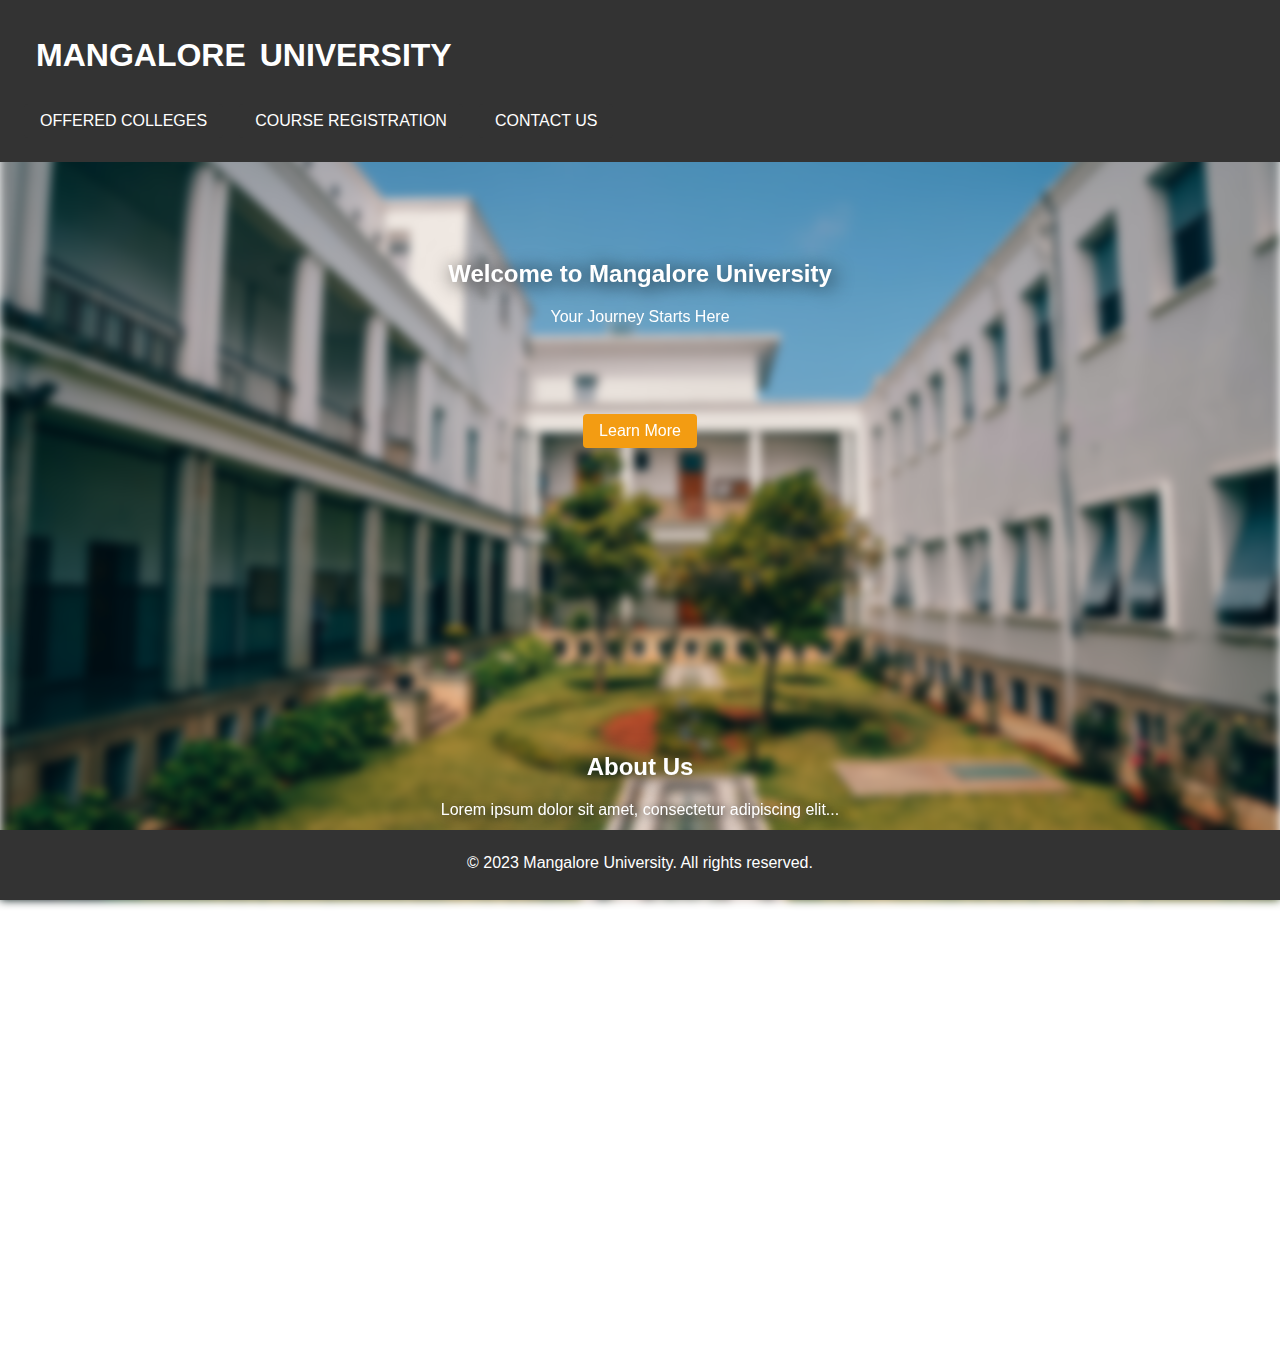
<file: index.html>
<!DOCTYPE html>
<html lang="en">
<head>
    <meta charset="UTF-8">
    <meta name="viewport" content="width=device-width, initial-scale=1.0">
    <link rel="stylesheet" href="style.css">
    <title>University Name</title>
</head>
<body>
    <header>
        <!-- Inside the <header> element -->
<nav>
    <div class="logo">
        <h1>MANGALORE UNIVERSITY</h1>
    </div>
    <div class="nav-links">
        
        <a href="clginfo.html">OFFERED COLLEGES</a>
        <a href="reg.html">COURSE REGISTRATION</a>
<a href="contact.html">CONTACT US</a>
    </div>
</nav>

    </header>
    
    <main>
        <section class="hero">
            <div class="hero-content">
                <h2 style="color: white; font-family:cursive, sans-serif; text-shadow: 3px 2px 20px black;">Welcome to Mangalore University</h2>
                <p>Your Journey Starts Here</p>
                
            </div>
        </section>

<div class="center-align">
    <a href="clginfo.html" class="btn" style="margin-top: -50px;">Learn More</a>
</div>

      <section class="content">
        <section class="about">
            <h2>About Us</h2>
            <p style="color: white; font-family: 'Arial', sans-serif;  text-shadow: 3px 2px 10px #333;">
                                                                Lorem ipsum dolor sit amet, consectetur adipiscing elit...
            </p>
        </section>
        
        <footer>
            <p>&copy; 2023 Mangalore University. All rights reserved.</p>
        </footer>
    </section>
</body>
</html>
</file>
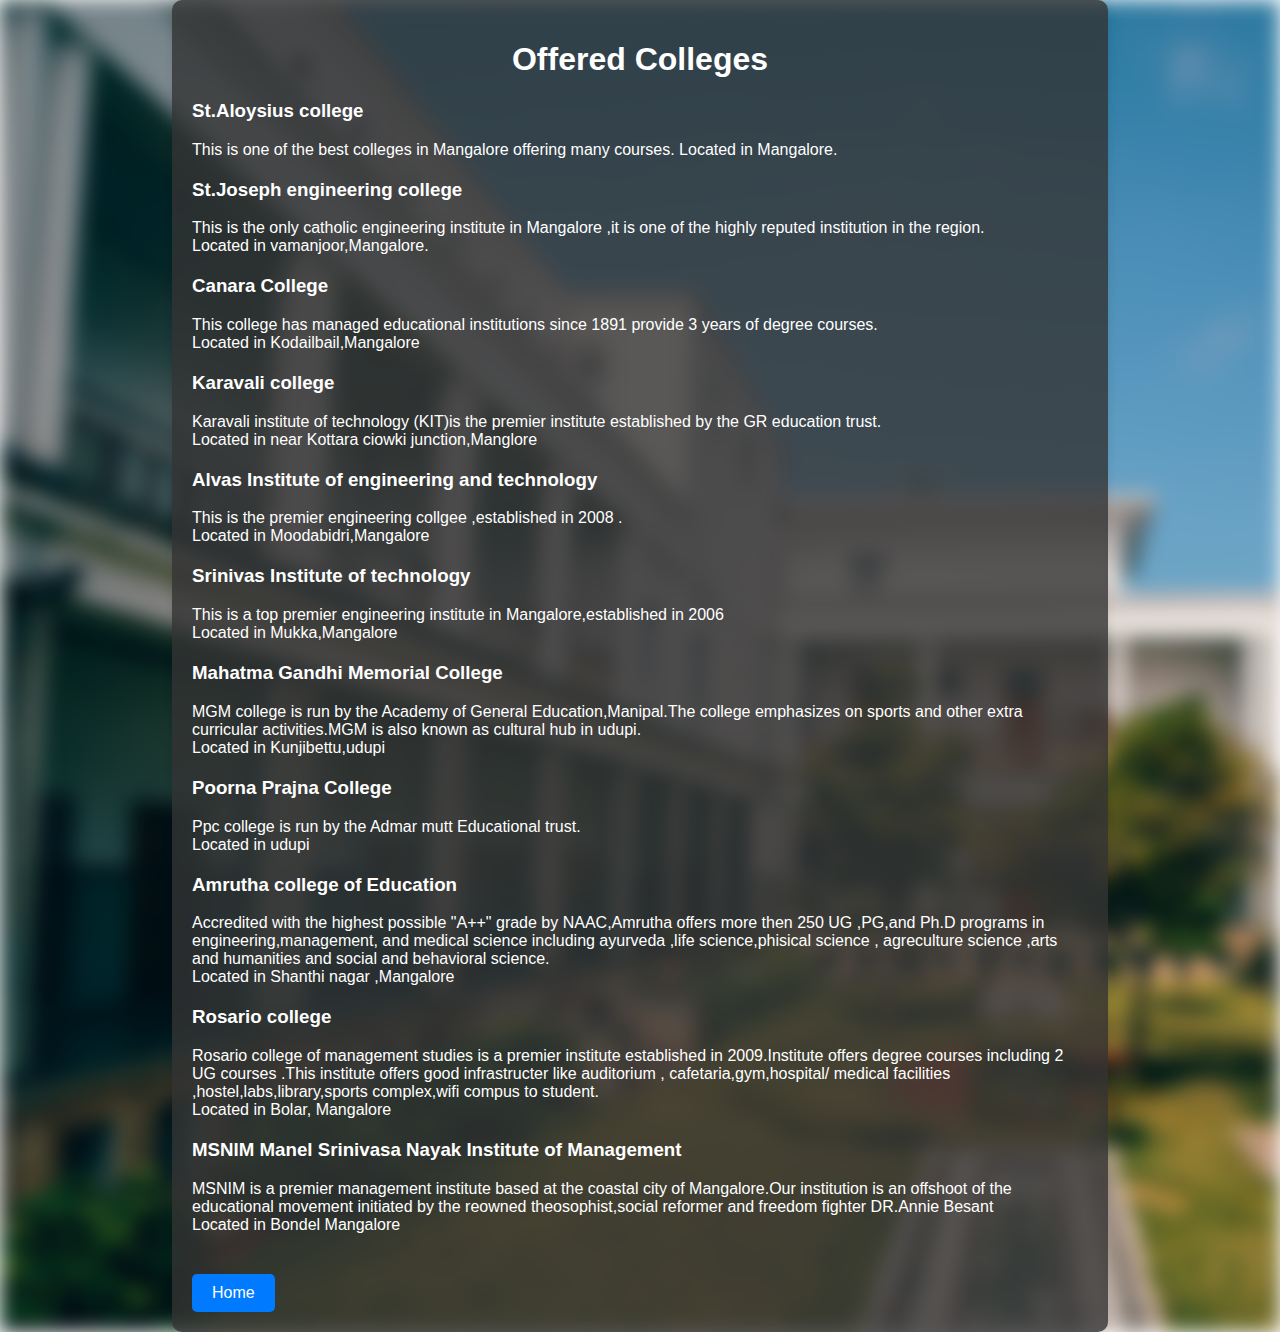
<file: clginfo.html>
<!DOCTYPE html>
<html lang="en">
<head>
    <meta charset="UTF-8">
    <meta name="viewport" content="width=device-width, initial-scale=1.0">
    <title>Colleges</title>
    <style>
        body {
            font-family: cursive, sans-serif;
            margin: 0;
            padding: 0;
            display: flex;
            flex-direction: column;
            align-items: center;
            min-height: 100vh;
            position: relative;
        }

        body::before {
            content: "";
            background-image: url("image.jpg");
            background-size: cover;
            filter: blur(10px); /* Adjust the blur value */
            position: absolute;
            top: 0;
            left: 0;
            width: 100%;
            height: 100%;
            z-index: -1;
        }


        .container {
            width: 70%;
            padding: 20px;
            background-color: rgba(51, 51, 51, 0.8); /* Adjusted background color with transparency */
            border-radius: 10px;
            box-shadow: 0 0 10px rgba(0, 0, 0, 0.1);
            animation: fadeInUp 1s ease;
        }

        @keyframes fadeInUp {
            from {
                transform: translateY(20px);
                opacity: 0;
            }
            to {
                transform: translateY(0);
                opacity: 1;
            }
        }

        h1 {
            text-align: center;
            color: #fff;
        }

        .college {
            margin-bottom: 20px;
            color: #fff;
        }

         .home-button {
            display: inline-block;
            background-color: #007bff;
            color: #fff;
            border: none;
            padding: 10px 20px;
            border-radius: 5px;
            cursor: pointer;
            transition: transform 0.3s, background-color 0.3s, text-decoration 0.3s;
            text-decoration: none; /* Remove underline */
            margin-top: 20px;
        }

        .home-button:hover {
            background-color: #0056b3;
            transform: scale(1.1);
        }

        /* ... Other CSS rules ... */

    </style>
</head>
<body>
    <div class="container">
        <h1>Offered Colleges</h1>
        <div class="college">
            <h3>St.Aloysius college</h3>
            <p>This is one of the best colleges in Mangalore offering many courses. Located in Mangalore.</p>
        </div>
<div class="college">
    <h3>St.Joseph engineering college </h3>
    <p>This is the only catholic engineering institute in Mangalore ,it is one of the highly reputed institution in the region.
         <br>Located in vamanjoor,Mangalore.</p>
</div>
<div class="college"> 
    <h3>Canara College</h3>
    <p>This college has managed educational institutions since 1891 provide 3 years of degree courses.<br>
      Located in Kodailbail,Mangalore</p>
</div>
<div class="college">      
    <h3> Karavali college</h3>
    <p>Karavali institute of technology (KIT)is the premier institute established by the GR education trust.<br>
    Located in near Kottara ciowki junction,Manglore</p>
</div> 
<div class="college">    
    <h3>Alvas Institute of engineering and technology</h3>
    <p>This is the premier engineering collgee ,established in 2008 .<br>
    Located in Moodabidri,Mangalore</p>
</div>
<div class="college">   
    <h3>Srinivas Institute of technology</h3>
    <p>This is a top premier engineering institute in Mangalore,established in 2006<br>
    Located in Mukka,Mangalore</p>
</div>
<div class="college">  
    <h3>Mahatma Gandhi Memorial College</h3>
    <p>MGM college is run by the Academy of General Education,Manipal.The college emphasizes on sports and other extra curricular activities.MGM is also known as cultural hub in udupi.<br>
    Located in Kunjibettu,udupi</p>
</div>
<div class="college">    
    <h3>Poorna Prajna College</h3>
   <p> Ppc college is run by the Admar mutt Educational trust.<br>
   Located in udupi</p>
</div>   
<div class="college">
    <h3>Amrutha college of Education</h3>
    <p>Accredited with the highest possible "A++" grade by   NAAC,Amrutha offers more then 250 UG ,PG,and Ph.D programs in engineering,management, and medical science including ayurveda ,life science,phisical science , agreculture science ,arts and humanities and social and behavioral science.<br>
    Located in Shanthi nagar ,Mangalore</P>
</div>
<div class="college">
    <h3>Rosario college</h3>
    <p>Rosario college of management studies is a premier institute established in 2009.Institute offers degree courses including 2 UG courses .This institute offers good infrastructer like auditorium , cafetaria,gym,hospital/ medical facilities ,hostel,labs,library,sports complex,wifi compus to student.<br>
    Located in Bolar, Mangalore</p>
</div> 
<div class ="college">
    <h3>MSNIM Manel Srinivasa Nayak Institute of Management</h3>
    <p> MSNIM is a premier management  institute based at the coastal  city of Mangalore.Our institution is an offshoot of the educational movement initiated by the reowned theosophist,social reformer and freedom fighter DR.Annie Besant<br>
    Located in Bondel Mangalore </p>
</div>
<a href="index.html" class="home-button">Home</a>
</div>    
</body>
</html>
</file>
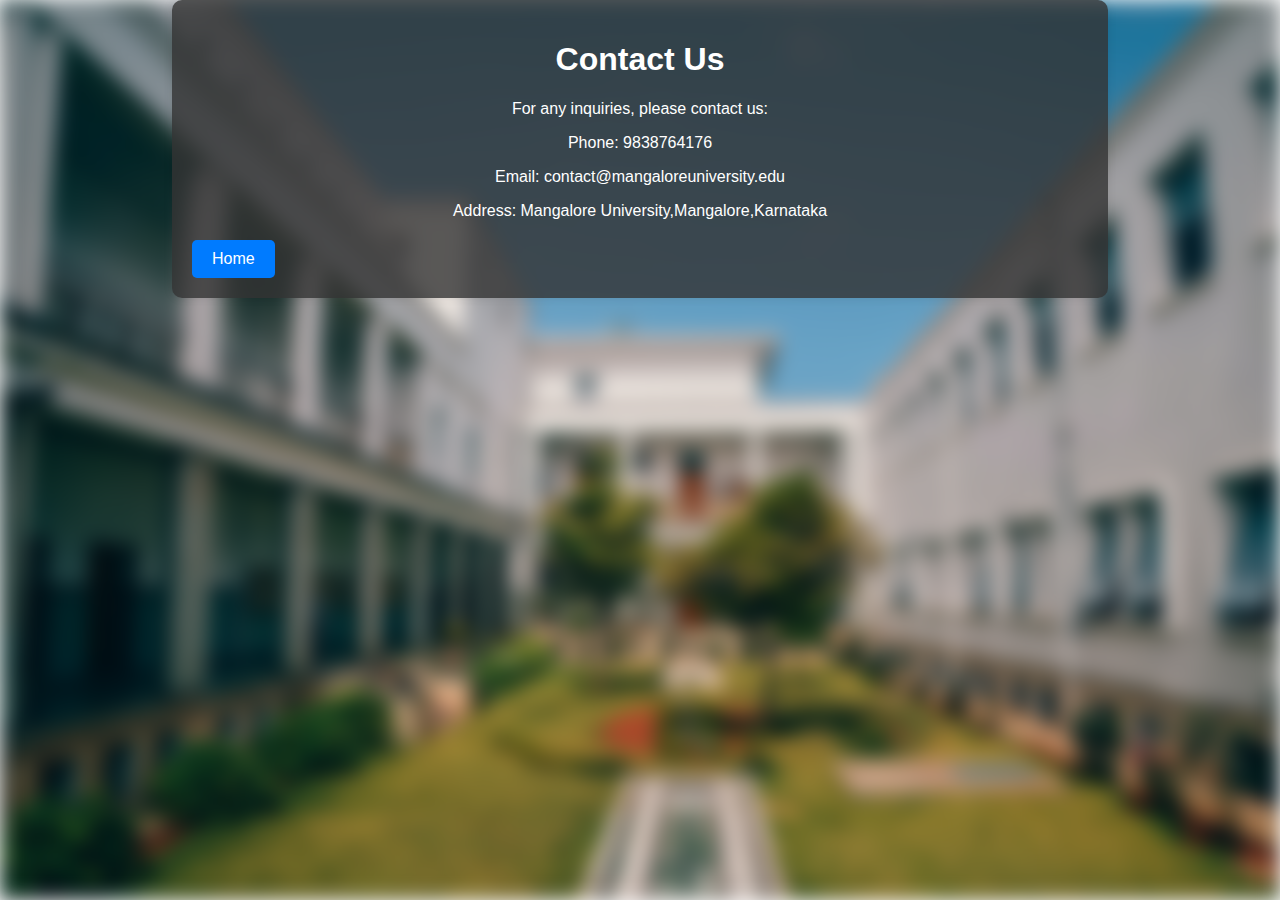
<file: contact.html>
<!DOCTYPE html>
<html lang="en">
<head>
    <meta charset="UTF-8">
    <meta name="viewport" content="width=device-width, initial-scale=1.0">
    <title>Contact Us - University Name</title>
    <style>
        body {
            font-family: cursive, sans-serif;
            margin: 0;
            padding: 0;
            display: flex;
            flex-direction: column;
            align-items: center;
            min-height: 100vh;
            position: relative;
        }

        body::before {
            content: "";
            background-image: url("image.jpg");
            background-size: cover;
            filter: blur(10px); /* Adjust the blur value */
            position: absolute;
            top: 0;
            left: 0;
            width: 100%;
            height: 100%;
            z-index: -1;
        }

        .container {
            width: 70%;
            padding: 20px;
            background-color: rgba(51, 51, 51, 0.8); /* Adjusted background color with transparency */
            border-radius: 10px;
            box-shadow: 0 0 10px rgba(0, 0, 0, 0.1);
            animation: fadeInUp 1s ease;
        }

        @keyframes fadeInUp {
            from {
                transform: translateY(20px);
                opacity: 0;
            }
            to {
                transform: translateY(0);
                opacity: 1;
            }
        }

        h1 {
            text-align: center;
            color: #fff;
        }

        .contact-info {
            text-align: center;
            margin-bottom: 20px;
            color: #fff;
        }

        .home-button {
            display: inline-block;
            background-color: #007bff;
            color: #fff;
            border: none;
            padding: 10px 20px;
            border-radius: 5px;
            cursor: pointer;
            transition: transform 0.3s, background-color 0.3s, text-decoration 0.3s;
            text-decoration: none; /* Remove underline */
        }

        .home-button:hover {
            background-color: #0056b3;
            transform: scale(1.1);
        }

        /* ... Other CSS rules ... */

        button {
            background-color: #007bff;
            color: #fff;
            border: none;
            padding: 10px 20px;
            border-radius: 5px;
            cursor: pointer;
            transition: background-color 0.3s;
        }

        button:hover {
            background-color: #0056b3;
        }
    </style>
</head>
<body>
    <div class="container">
        <h1>Contact Us</h1>
        <div class="contact-info">
            <p>For any inquiries, please contact us:</p>
            <p>Phone: 9838764176</p>
            <p>Email: contact@mangaloreuniversity.edu</p>
            <p>Address: Mangalore University,Mangalore,Karnataka</p>
        </div>
        <div class="center-align">
            <a href="index.html" class="home-button">Home</a>
        </div>
    </div>
</body>
</html>
</file>
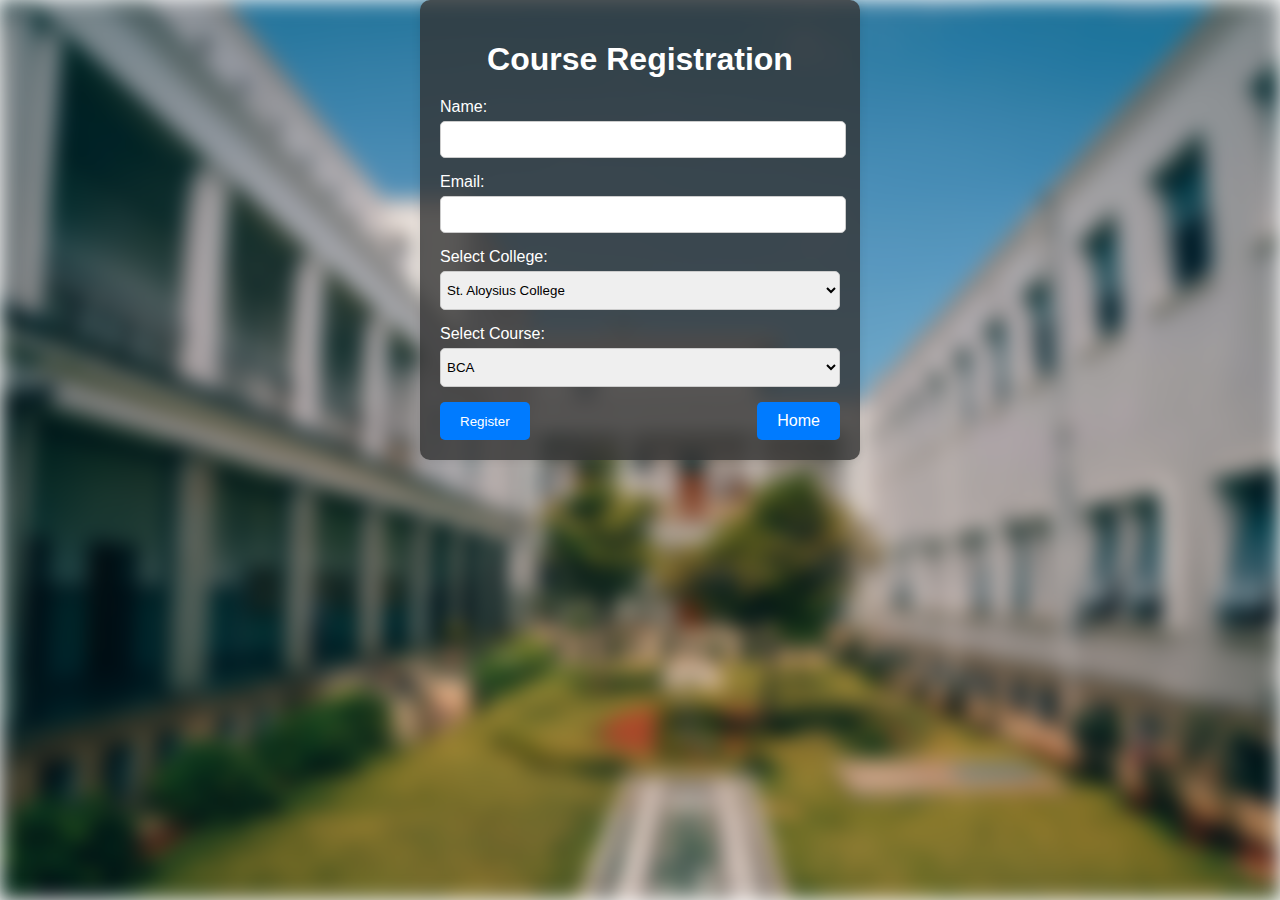
<file: reg.html>
<!DOCTYPE html>
<html lang="en">
<head>
    <meta charset="UTF-8">
    <meta name="viewport" content="width=device-width, initial-scale=1.0">
    <title>University Course Registration</title>
    <style>
       body {
            font-family: cursive, sans-serif;
            margin: 0;
            padding: 0;
            display: flex;
            flex-direction: column;
            align-items: center;
            min-height: 100vh;
            position: relative;
        }

        body::before {
            content: "";
            background-image: url("image.jpg");
            background-size: cover;
            filter: blur(10px); /* Adjust the blur value */
            position: absolute;
            top: 0;
            left: 0;
            width: 100%;
            height: 100%;
            z-index: -1;
        }

        h1 {
            text-align: center;
            color: #fff;
            margin-bottom: 20px;
        }

        form {
            background-color: rgba(51, 51, 51, 0.8); /* Adjusted background color with transparency */
            border-radius: 10px;
            padding: 20px;
            box-shadow: 0 0 10px rgba(0, 0, 0, 0.1);
            animation: fadeInUp 1s ease;
            width: 80%; /* Adjust the form width */
            max-width: 400px; /* Limit the form width for readability */
            color: #fff;
        }

        @keyframes fadeInUp {
            from {
                transform: translateY(20px);
                opacity: 0;
            }
            to {
                transform: translateY(0);
                opacity: 1;
            }
        }

        label {
            display: block;
            margin-bottom: 5px;
        }

        input[type="text"],
        input[type="email"],
       select {
    width: 100%;
    padding: 10px 2px; /* Adjust the horizontal (x) padding value */
    border: 1px solid #ccc;
    border-radius: 5px;
    margin-bottom: 15px;
}

        input[type="submit"] {
            background-color: #007bff;
            color: #fff;
            border: none;
            padding: 10px 20px;
            border-radius: 5px;
            cursor: pointer;
            transition: transform 0.3s, background-color 0.3s;
        }

        input[type="submit"]:hover {
            background-color: #0056b3;
            transform: scale(1.1);
        }


.home-button {
            display: inline-block;
            background-color: #007bff;
            color: #fff;
            border: none;
            padding: 10px 20px;
            border-radius: 5px;
            cursor: pointer;
            transition: transform 0.3s, background-color 0.3s, text-decoration 0.3s;
            text-decoration: none; /* Remove underline */
        }

        .home-button:hover {
            background-color: #0056b3;
            transform: scale(1.1);
        }


        /* ... Other CSS rules ... */

    </style>
</head>
<body>
    
    <form action="register.php" method="post">
<h1>Course Registration</h1>
        <label for="name">Name:</label>
        <input type="text" id="name" name="name" required>

        <label for="email">Email:</label>
        <input type="email" id="email" name="email" required>

        <label for="course">Select College:</label>
        <select id="course" name="course" required>
            <option value="St. Aloysius College">St. Aloysius College</option>
            <option value="St. Joseph engineering College">St. Joseph engineering College</option>
            <option value="Canara college">Canara college</option>
            <option value="Karavali college">Karavali college</option>
            <option value="Alvas Institute of engineering and technology">Alvas Institute of engineering and technology</option>
            <option value="Srinivas Institute of technology">Srinivas Institute of technology</option>
            <option value="Mahatma Gandhi Memorial College">Mahatma Gandhi Memorial College</option>
            <option value="Poorna Prajna College">Poorna Prajna College</option>
            <option value="Amrutha college of Education">Amrutha college of Education</option>
            <option value="Rosario College">Rosario College</option>
            <option value="MSNIM Manel Srinivasa Nayak Institute of Management">MSNIM Manel Srinivasa Nayak Institute of Management</option>
            
        </select>

        <label for="course">Select Course:</label>
        <select id="course" name="course" required>
            <option value="BCA">BCA</option>
            <option value="BCOM">BCOM</option>
            <option value="BBA">BBA</option>
            <option value="BA">BA</option>
            <option value="BSC">BSC</option>
        </select>

      
        
           <div class="center-align" style="display: flex; justify-content: space-between;">
    <input type="submit" value="Register">
    <a href="index.html" class="home-button">Home</a>
</div>


    </form>
          
    
</body>
</html>
</file>
<file: style.css>
.logo {
    margin-left: 20px; /* Adjust the value as needed */
    word-spacing: 5px;
}


/* Global Styles */
body {
    font-family: Arial, sans-serif;
    margin: 0;
    overflow: hidden; /* Prevent scrolling */
    position: relative;
}

body::before {
    content: "";
    background: url("image.jpg");
    background-size: cover;
    filter: blur(5px); /* Adjust the blur value */
    position: fixed;
    top: 0;
    left: 0;
    width: 100%;
    height: 100%;
    z-index: -1;
}

/* Header Styles */
header {
    background-color: #333;
    color: #fff;
    padding: 1rem;
    position: fixed;
    top: 0;
    left: 0;
    width: 100%;
    z-index: 1;
}

/* Navigation Link Styles */
.nav-links {
    display: flex;
    gap: 1rem;
    margin-top: 1rem;
    background-color: rgba(51, 51, 51, 0.8);
    padding: 0.5rem;
}

.nav-links a {
    text-decoration: none;
    color: #fff;
    background-color: #333;
    padding: 0.5rem 1rem;
    border-radius: 4px;
    transition: background-color 0.3s, transform 0.3s;
}

.nav-links a:hover {
    background-color: #f39c12;
    transform: scale(1.1);
}

/* Hero Section Styles */
.hero {
    background-image: url("");
    background-size: cover;
    background-position: center;
    color: #fff;
    text-align: center;
    padding: 15rem 0 5rem; /* Adjust the top padding as needed */
    animation: pulse 2s infinite;
}

@keyframes pulse {
    0%, 100% {
        transform: scale(1);
    }
    50% {
        transform: scale(1.05);
    }
}

.hero-content {
    max-width: 800px;
    margin: 0 auto;
}

.center-align {
    text-align: center;
}

/* Rest of your CSS */

.btn {
    display: inline-block;
    background-color: #f39c12;
    color: #fff;
    padding: 0.5rem 1rem;
    border-radius: 4px;
    text-decoration: none;
    transition: transform 0.3s, color 0.3s, background-color 0.3s; /* Added background-color transition */
    margin-bottom: 10px; /* Adjust the value as needed */
}

.btn:hover {
    transform: scale(1.2);
    color: #333;
    background-color: #f5b041; /* Adjust the background color on hover */
}


/* About Section Styles */
/* Content Container */
.content {
    display: flex;
    flex-direction: column;
    min-height: 100vh;
}

/* About Section Styles */
.about {
    padding: 2rem 0; /* Reduced padding */
    text-align: center;
    color: white;
    text-shadow: 3px 2px 30px black;
  
    position: fixed;
    bottom: 0;
    width: 100%;
    height: 15vh; /* Reduced height */
}

/* Footer Styles */
footer {
    background-color: #333;
    color: #fff;
    text-align: center;
    padding: 0.5rem 0; /* Reduced padding */
    position: fixed;
    bottom: 0;
    width: 100%;
    height: 6vh; /* Reduced height */
}
</file>
